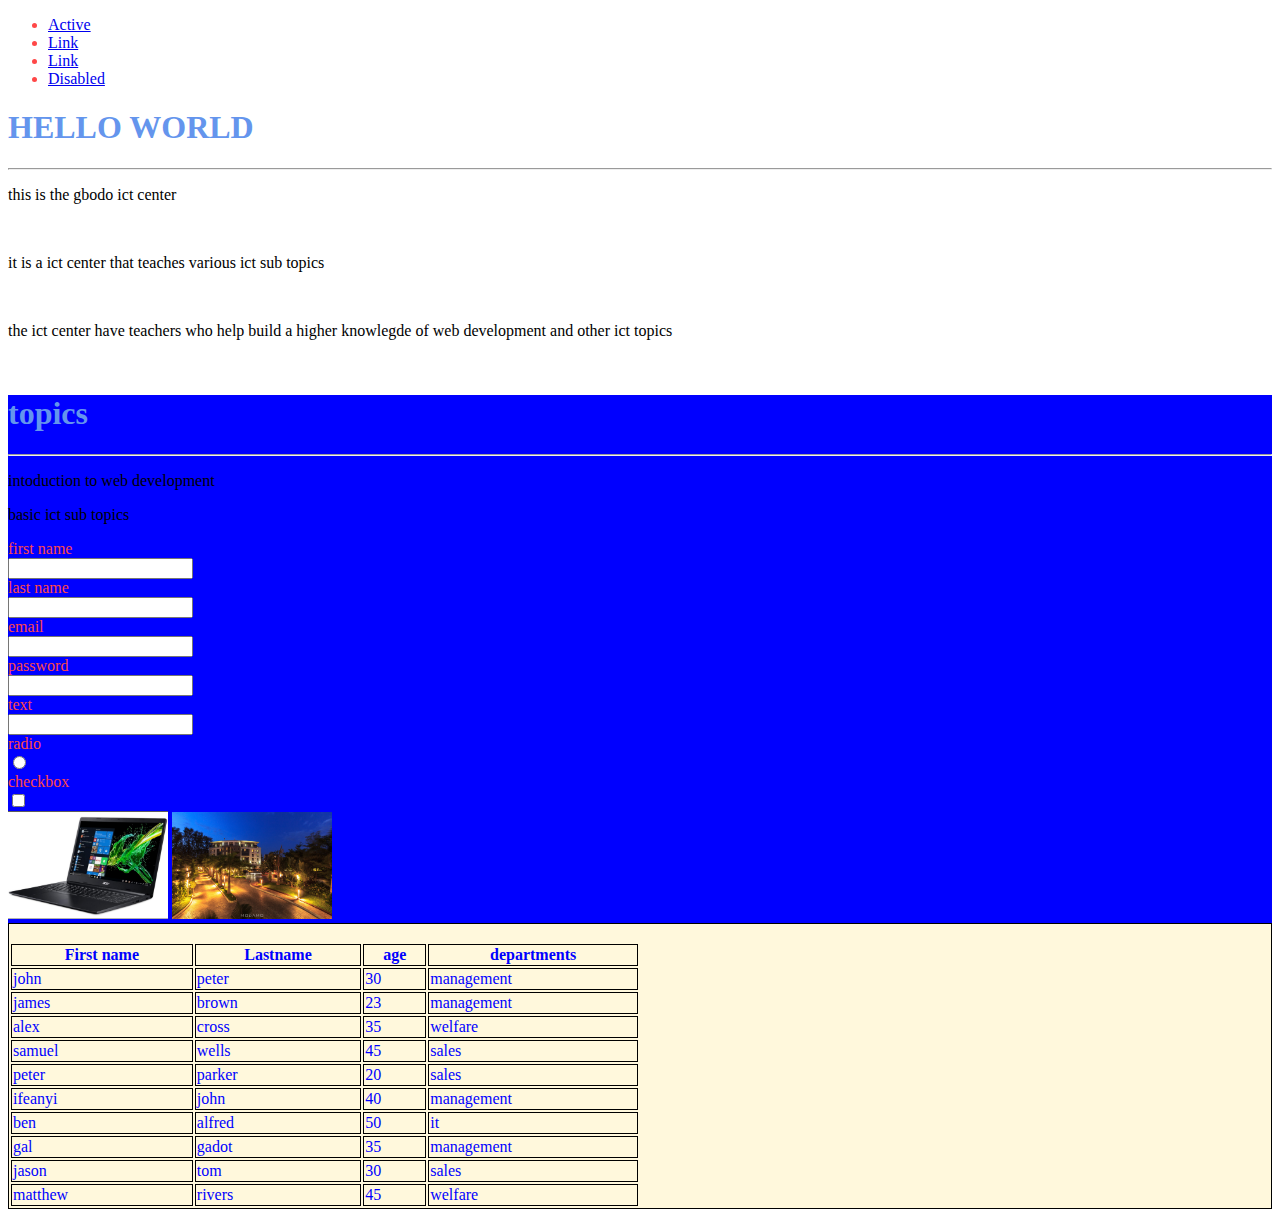
<file: index.html>
<!DOCTYPE html>
<htm lang="en">
    <head>
        <meta charset="utf-8">
        <meta http-equiv="X-UA-Compatible" content="IE=edge">
        <title>CLASS B </title>
        <meta name="description" content="">
        <meta name="viewport" content="width=device-width, initial-scale=1.0">
        <link rel="stylesheet" href="style.css">
        <link href="https://cdn.jsdelivr.net/npm/bootstrap@5.0.0-beta3/dist/css/bootstrap.min.css" rel="stylesheet" integrity="sha384-eOJMYsd53ii+scO/bJGFsiCZc+5NDVN2yr8+0RDqr0Ql0h+rP48ckxlpbzKgwra6" crossorigin="anonymous">
    </head>
    <body>
        <ul class="nav justify-content-end">
            <li class="nav-item">
              <a class="nav-link active" aria-current="page" href="#">Active</a>
            </li>
            <li class="nav-item">
              <a class="nav-link" href="#">Link</a>
            </li>
            <li class="nav-item">
              <a class="nav-link" href="#">Link</a>
            </li>
            <li class="nav-item">
              <a class="nav-link disabled" href="#" tabindex="-1" aria-disabled="true">Disabled</a>
            </li>
          </ul> 
          
        <h1>HELLO WORLD</h1><hr/>
        <div class="header">
            <p>this is the gbodo ict center</p><br/>
            <p>it is a ict center that teaches various ict sub topics </p><br/>
            <p>the ict center have teachers who help build a higher knowlegde of web development and other ict topics</p><br/>
              </div>
          <div class="main">
              <h1>topics</h1><hr/>
              <p>intoduction to web development</p>
              <p>basic ict sub topics</p>
               <form>
                  <label for="fname">first name</label><br/>

                  <input type="fname" id="fname"><br/>

                  <label for="lname">last name</label><br/>

                  <input type="lname" id="lname"><br/>

                  <label for="email">email</label><br/>

                  <input type="email" id=email><br/>

                  <label for="password">password</label><br/>

                  <input type="password" id="password" name="password"><br/>

                  <label for="text">text</label><br/>

                  <input type="text" id="text"><br/>

                  <label for="radio">radio</label><br/>

                  <input type="radio" id="radio"><br/>

                  <label for="checkbox">checkbox</label><br/>

                  <input type="checkbox" id="radio"><br/>
                  
                
                
                </form>

                <div>
                    <img src="/image/laptop.jpeg">
                    <img src="/image/lights.JPG">
            



                </div>
              
              
          </div>
              <div class="table">
                  <table style="width:50%;">
                     <tr>
                         <th>First name</th>
                         <th>Lastname</th>
                         <th>age</th>
                         <th>departments</th><br/>
                        
                    </tr>
                    


                    <tr>
                        <td>john</td>
                        <td>peter</td>
                        <td>30</td>
                        <td>management</td>
                    </tr>

                    <tr>
                        <td>james</td>
                        <td>brown</td>
                        <td>23</td>
                        <td>management</td>
                    </tr>

                    <tr>
                        <td>alex</td>
                        <td>cross</td>
                        <td>35</td>
                        <td>welfare</td>
                    </tr>

                    <tr>
                        <td>samuel</td>
                        <td>wells</td>
                        <td>45</td>
                        <td>sales</td>

                    </tr>

                    <tr>
                        <td>peter</td>
                        <td>parker</td>
                        <td>20</td>
                        <td>sales</td>
                    </tr>

                    <tr>
                        <td>ifeanyi</td>
                        <td>john</td>
                        <td>40</td>
                        <td>management</td>
                    </tr>

                    <tr>
                        <td>ben</td>
                        <td>alfred</td>
                        <td>50</td>
                        <td>it</td>
                    </tr>

                    <tr>
                        <td>gal</td>
                        <td>gadot</td>
                        <td>35</td>
                        <td>management</td>
                    </tr>

                    <tr>
                        <td>jason</td>
                        <td>tom</td>
                        <td>30</td>
                        <td>sales</td>
                    </tr>

                    <tr>
                        <td>matthew</td>
                        <td>rivers</td>
                        <td>45</td>
                        <td>welfare</td>
                    </tr>


                    

                    
                    
                
                    



                 
                



                 

                    


                    
                    


                
                
                
                
                
                
                
                
                
                </table>








              </div>
                
                
                
                
                
                
                
                
                
                 

             
        
        
        <script src="https://cdn.jsdelivr.net/npm/bootstrap@5.0.0-beta3/dist/js/bootstrap.bundle.min.js" integrity="sha384-JEW9xMcG8R+pH31jmWH6WWP0WintQrMb4s7ZOdauHnUtxwoG2vI5DkLtS3qm9Ekf" crossorigin="anonymous"></script>
        <script src="https://cdn.jsdelivr.net/npm/bootstrap@5.0.0-beta3/dist/js/bootstrap.min.js" integrity="sha384-j0CNLUeiqtyaRmlzUHCPZ+Gy5fQu0dQ6eZ/xAww941Ai1SxSY+0EQqNXNE6DZiVc" crossorigin="anonymous"></script>
    </body>
</html>
</file>
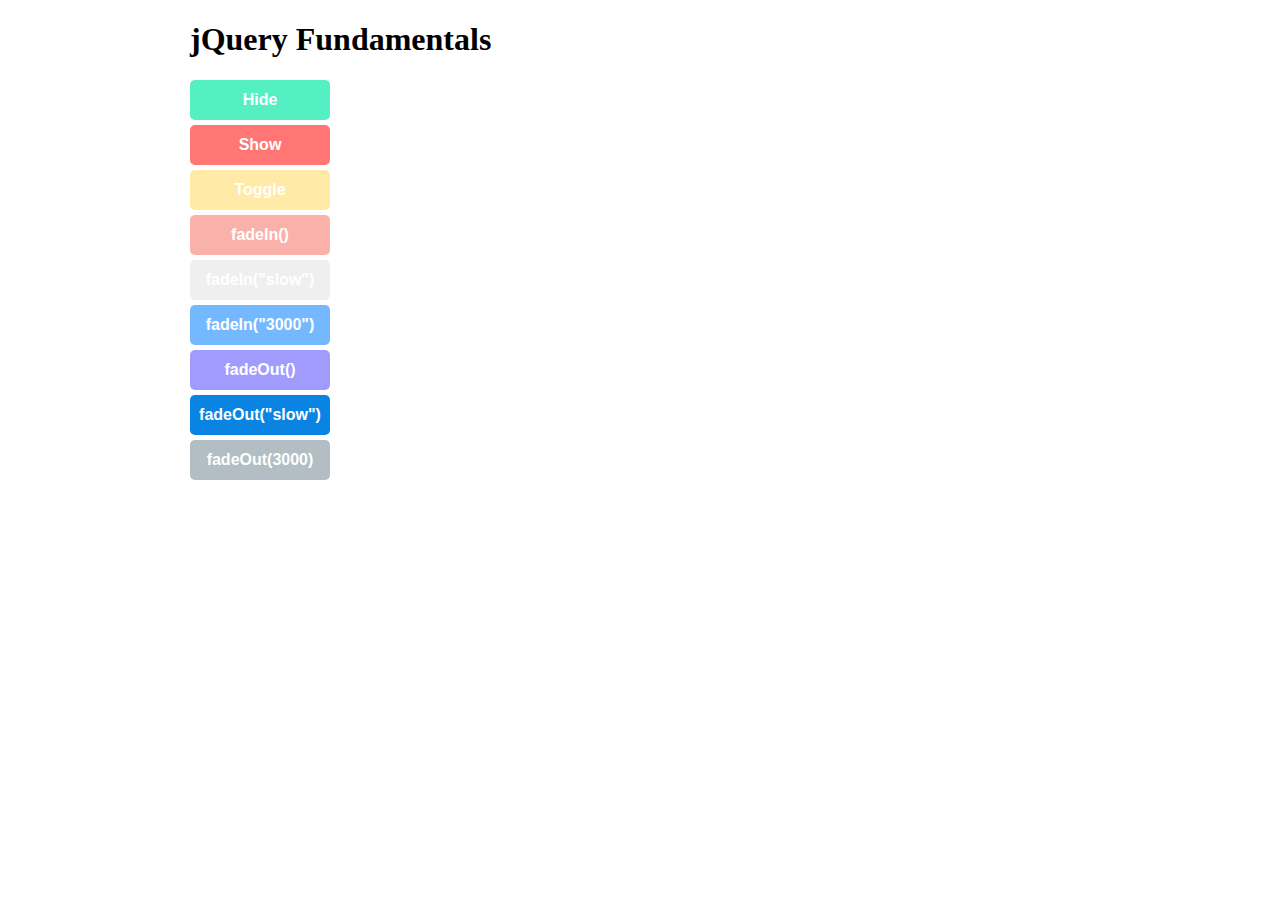
<file: index1.html>
<!DOCTYPE html>
<html>
    <head>
        <meta charset="utf-8">
        <meta http-equiv="X-UA-Compatible" content="IE=edge">
        <title>Jquery</title>

        <script src="https://code.jquery.com/jquery-3.6.0.min.js" integrity="sha256-/xUj+3OJU5yExlq6GSYGSHk7tPXikynS7ogEvDej/m4=" crossorigin="anonymous"></script>
        <meta name="description" content="">
        <meta name="viewport" content="width=device-width, initial-scale=1.o">
        <link rel="stylesheet" href="index1.css">
    </head>
    <body>
        <h1 id="h1">jQuery Fundamentals</h1>
        <!--btns-->
        <div class="btns">
             <button class="btn hide" id="hide-h1">Hide</button>
             <button  class="btn show" id="show-h1">Show</button>
             <button  class="btn toggle den" id="toggle-h1">Toggle</button>
             <button  class="btn fadeIn" id="fade-h1">fadeIn()</button>
             <button  class="btn fadeInSlow" id="fadeSlow-h1">fadeIn("slow")</button>
             <button  class=" btn fadeInNum den" id="fadeNum-h1">fadeIn("3000")</button>

             <button  class="btn fadeOut" id="fadeOut-h1">fadeOut()</button>
             <button  class=" btn fadeOutSlow" id="fadeOutSlow-h1">
                 fadeOut("slow")
             </button>
             <button  class="btn fadeOutNum" id="fadeOutNum-h1">fadeOut(3000)</button>
        </div>
        
        <script src="index1.js" async defer></script>
    </body>
</html>
</file>
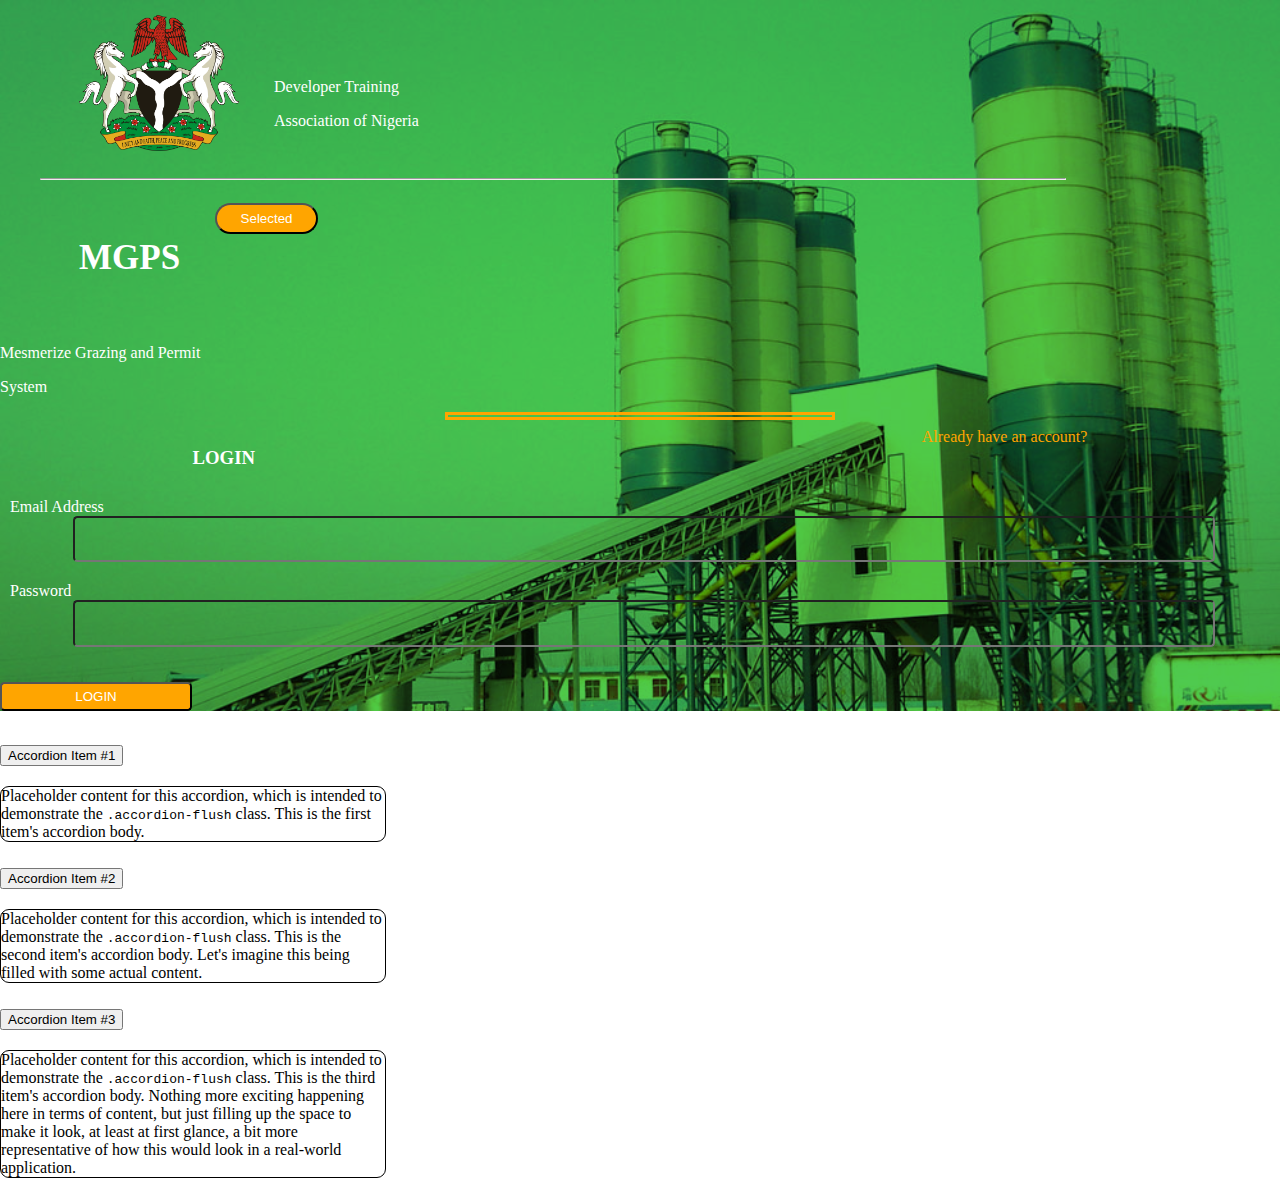
<file: niger.html>
<!DOCTYPE html>

<html>
    <head>
        <meta charset="utf-8">
        <meta http-equiv="X-UA-Compatible" content="IE=edge">
        <title>Developer Training</title>
        <meta name="description" content="">
        <meta name="viewport" content="width=device-width, initial-scale=1.0">
        <link href="https://cdn.jsdelivr.net/npm/bootstrap@5.0.0-beta3/dist/css/bootstrap.min.css" rel="stylesheet" integrity="sha384-eOJMYsd53ii+scO/bJGFsiCZc+5NDVN2yr8+0RDqr0Ql0h+rP48ckxlpbzKgwra6" crossorigin="anonymous">
        <link rel="stylesheet" href="niger.css">
    </head>
    <body>
        <div id="contaier" class="row">

            <div class="col-6" style="background-color: rgb(79, 202, 79);" id="side1">

                <div id="main1">


                     <div id="image">
                         <img src="/coat.jpeg"/>
                     </div>

                     <div id="text1">
                         <p>Developer Training</p>
                         <p>Association of Nigeria</p>
                     </div>

                  </div>
                 <hr id="line1"/>

                 <div id="main2">

                     <div class="mgps">
                         <h3 style="font-size: 35px;">MGPS</h3>
                     </div>

                     <div>
                         <button id="selected">Selected</button>
                     </div>

                                     
                    </div>

                    <div class="p-text">
                        <p class="p1">Mesmerize Grazing and Permit</p>
                        <p class="p2">System</p>
                    </div>

                    <hr class="line2"/>

                    <div class="main3">
                        <div class="login">
                           <h3>LOGIN</h3>
                        </div>

                        <div>
                           <a href="">Already have an account?</a>
                        </div>
                    </div>

                    <div class="main4">
                        <form>
                           <div class="label1">
                            <label class="email">Email Address </label><br/><input type="text"/>
                           </div>

                           <div class="label2">
                            <label class="password">Password</label><br/><input type="text"/>
                           </div>

                           <button class="submit">LOGIN</button>
                        </form>     
                    </div>

                 




            </div>

            <div class="col-6" id="side2">
                <div class="accordion accordion-flush" id="accordionFlushExample">
                    <div class="accordion-item">
                      <h2 class="accordion-header" id="flush-headingOne">
                        <button class="accordion-button collapsed" type="button" data-bs-toggle="collapse" data-bs-target="#flush-collapseOne" aria-expanded="false" aria-controls="flush-collapseOne">
                          Accordion Item #1
                        </button>
                      </h2>
                      <div id="flush-collapseOne" class="accordion-collapse collapse" aria-labelledby="flush-headingOne" data-bs-parent="#accordionFlushExample">
                        <div class="accordion-body">Placeholder content for this accordion, which is intended to demonstrate the <code>.accordion-flush</code> class. This is the first item's accordion body.</div>
                      </div>
                    </div>
                    <div class="accordion-item">
                      <h2 class="accordion-header" id="flush-headingTwo">
                        <button class="accordion-button collapsed" type="button" data-bs-toggle="collapse" data-bs-target="#flush-collapseTwo" aria-expanded="false" aria-controls="flush-collapseTwo">
                          Accordion Item #2
                        </button>
                      </h2>
                      <div id="flush-collapseTwo" class="accordion-collapse collapse" aria-labelledby="flush-headingTwo" data-bs-parent="#accordionFlushExample">
                        <div class="accordion-body">Placeholder content for this accordion, which is intended to demonstrate the <code>.accordion-flush</code> class. This is the second item's accordion body. Let's imagine this being filled with some actual content.</div>
                      </div>
                    </div>
                    <div class="accordion-item">
                      <h2 class="accordion-header" id="flush-headingThree">
                        <button class="accordion-button collapsed" type="button" data-bs-toggle="collapse" data-bs-target="#flush-collapseThree" aria-expanded="false" aria-controls="flush-collapseThree">
                          Accordion Item #3
                        </button>
                      </h2>
                      <div id="flush-collapseThree" class="accordion-collapse collapse" aria-labelledby="flush-headingThree" data-bs-parent="#accordionFlushExample">
                        <div class="accordion-body">Placeholder content for this accordion, which is intended to demonstrate the <code>.accordion-flush</code> class. This is the third item's accordion body. Nothing more exciting happening here in terms of content, but just filling up the space to make it look, at least at first glance, a bit more representative of how this would look in a real-world application.</div>
                      </div>
                    </div>
                  </div>
               

            </div>

        </div>

        
        
        <script src="https://cdn.jsdelivr.net/npm/bootstrap@5.0.2/dist/js/bootstrap.bundle.min.js" integrity="sha384-MrcW6ZMFYlzcLA8Nl+NtUVF0sA7MsXsP1UyJoMp4YLEuNSfAP+JcXn/tWtIaxVXM" crossorigin="anonymous"></script>
        <script src="" async defer></script>
    </body>
</html>
</file>
<file: style.css>
h1{
    color:cornflowerblue
}

p{
    color: black
}
body{
    background-color: #ffffff;
}


    

.header{
    color: white;
    
    
}

    

.main{
    background-color: blue
}
.form{
    color: black

}

.table, th, td{
    color: blue;
    background-color: cornsilk;
    border: 1px solid black;
    border-collapse: collapse;
}

@media (min-width: 601px) and (max-width: 767px){
    body{
        color: white
    }
}

@media (min-width: 600px) and (max-width: 757px){
    form{
        color: blanchedalmond;
        background-color: crimson;
    }
}

@media (min-width: 767px) {
    body{
        color: rgb(255, 71, 71);
    }
}
@media (min-width: 768px) {
    img{
        inline-size: 10rem;
    }
}
@media (min-width: 601px) and (max-width: 767px) {
    form{
        font-size: 20rem;
    }
}
</file>
<file: index1.css>
body{
    max-width: 900px;
    margin: auto;
}

.btns{
    display: flex;
    flex-direction: column;
}

.btn{
    max-width: 140px;
    height: 40px;
    outline: deepskyblue;
    border: none;
    margin-bottom: 5px;
    border-radius: 5px;
    color: #fff !important;
    font-weight: 600;
    font-size: 16px;
}

.btn:hover{
    color: #0984e3 !important;
    background-color: #fff !important;
    border: 2px solid #0984e3 !important;
}

.btn.hide{
  background-color: #55efc4;
}

.btn.show{
    background-color: #ff7675;
}

.btn.toggle{
    background-color: #ffeaa7;
}

.btn.fadeIn{
    background-color: #fab1a9;
}

.btn.fadeInShow{
    background-color: #e17055;
}

.btn.fadeInNum{
    background-color: #74b9ff;
}

.btn.fadeOut{
    background-color: #a29bfe;
}

.btn.fadeOutSlow{
    background-color: #0984e3;
}

.btn.fadeOutNum{
    background-color: #b2bec3;
}

.dem{
    margin-bottom: 25px;
}
</file>
<file: niger.css>
body{
    padding: 0;
    margin: 0;
}

#side1{
    color: white;
    background-image: url("plant.jpeg");
    background-size: cover;
    background-blend-mode: multiply; 
}

#main1{
    display: flex;
    padding: 15px;
    margin-left: 5%;
}

#text1{
    margin-top: 4%;
    padding-left: 35px;
}

img{
    width: 10rem;
}

#line1{
    width: 80%;
    margin-left: 40px;
}

#main2{
    display: flex;
    padding: 15px;
    margin-left: 5%;
}

.login{
    margin-right:22%;
}

#selected{
    border-radius: 20px;
    width: 100%;
    padding: 6px;
    color: white;
    background-color: orange;
    margin-left: 35px;
    outline: none;
}

.line2{
    border: 3px solid orange;
    color: orange;
    width: 30%;
    height: 2px;

}

.main3{
    display: flex;
    justify-content: space-around;
}

.main3 a{
    color: orange;
    text-decoration: none;
}

 a:hover{
   text-decoration: underline;
}

.p1{
    margin-right: 47%;  
}

.p2{
    margin-right: 76%;  
}

input{
    outline: none;
    width: 90%;
    height: 4.5vh;
    background: transparent;
    border-radius: 0.5vh;
    margin-right: 10%;
    margin-left:5%;
}

input:focus{
    border: 1px solid orange;
}

.password{
    margin-right: 75%;
}

.email{
    margin-right: 70%; 
}

.label1{
    padding: 10px;
}

.label2{
    padding: 10px;
}

.submit{
    width: 15%;
    padding: 5px;
    border-radius: 0.5vh;
    background-color: orange;
    color: white;
    margin-top: 2%;
}

.header{
    display: flex;
    justify-content: space-between;
}

#side2{
    margin-top: 2.2%;
}

.main-header{
    margin-left: 5%;
    margin-right: 5%;
    height: 100%;
}

#panelsStayOpen-collapseOne{
   display: flex;
    
}

#panelsStayOpen-collapseTwo{
    display: flex;
}

#panelsStayOpen-collapseThree{
    display: flex;
}

.accordion-body{
    border: 1px solid black;
    border-radius: 1vh;
    margin-top: 5px;
    margin-bottom: 5px;
    width: 30%;
    height: 10%;
}

.accordion-body:hover{
    border: 1.5px solid green;
}

#otisp{
    margin-left: 50px;
}
</file>
